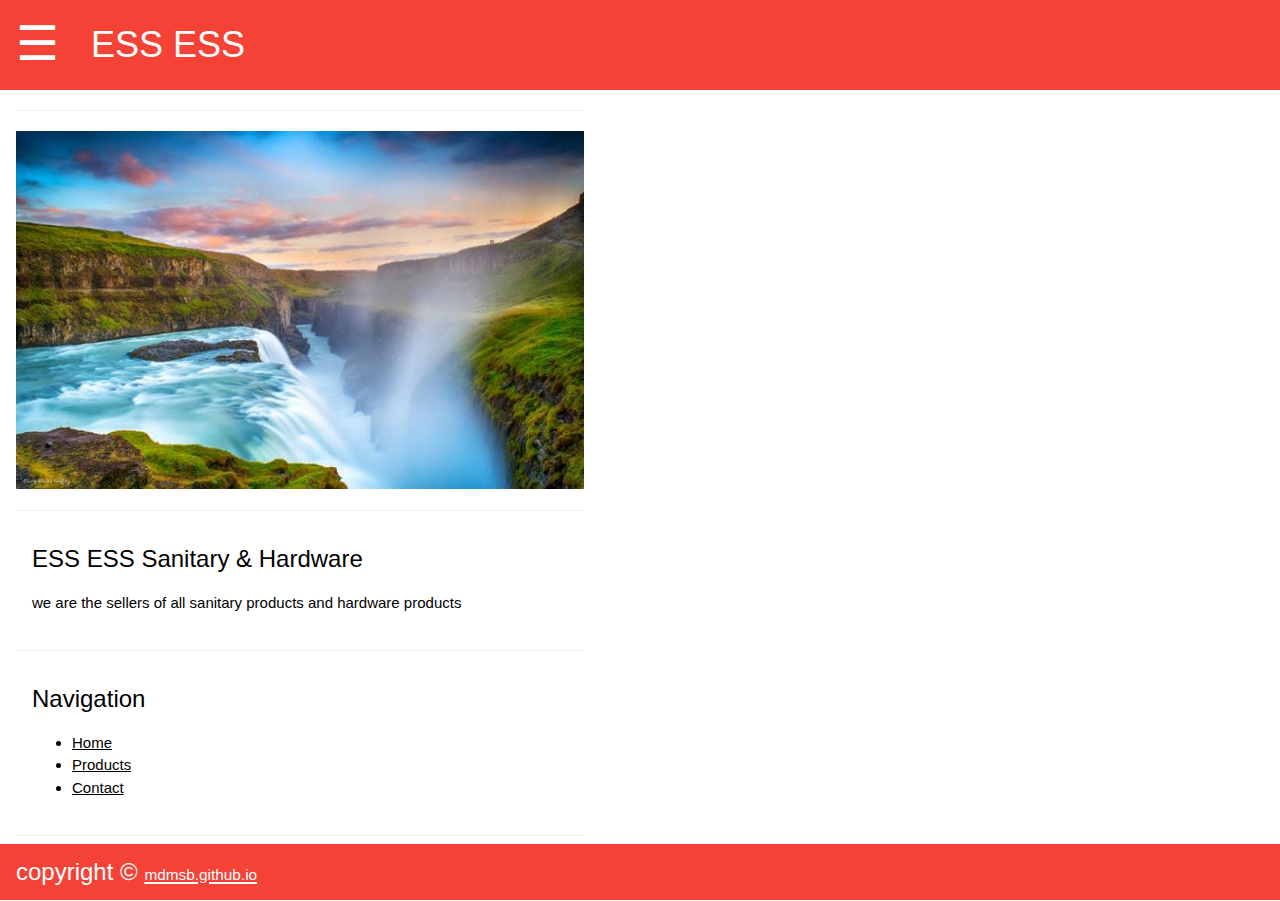
<file: mobilever/index.html>
<!DOCTYPE html>
<html>
<title>ESS ESS</title> 
<meta name="viewport" content="width=device-width, initial-scale=1">
<link rel="stylesheet" href="w3mobile.css">
<link rel="stylesheet" href="w3-theme-red.css">
<body style="max-width:600px">

<nav class="w3-sidebar w3-bar-block w3-card" id="mySidebar">
<div class="w3-container w3-theme-d2">
<span onclick="closeSidebar()" class="w3-button w3-display-topright w3-large">X</span>
<br>
<div class="w3-padding w3-center">
<img class="" src="essess_banner.jpg" alt="avatar" style="width:75%">
</div>
</div>

<a class="w3-bar-item w3-button" href="index.html">Home</a>
<a class="w3-bar-item w3-button" href="products.html">Products</a>
<a class="w3-bar-item w3-button" href="contact.html">Contact</a>
</nav>

<header class="w3-top w3-bar w3-theme">
<button class="w3-bar-item w3-button w3-xxxlarge w3-hover-theme" onclick="openSidebar()">&#9776;</button>
<h1 class="w3-bar-item">ESS ESS</h1>
</header>

<div class="w3-container" style="margin-top:90px">
<hr>
<img src="waterfall.jpg" style="width:100%">
<hr>

  <div class="w3-cell-row">
    
    <div class="w3-cell w3-container">
    <h3>ESS ESS Sanitary & Hardware</h3>
    <p>we are the sellers of all sanitary products and hardware products</p>
    </div>

  </div><hr>

<div class="w3-cell-row">
<div class="w3-cell w3-container">
<h3>Navigation</h3>

<ul>
    <li><a href="index.html">Home</a></li>
    <li><a href="products.html">Products</a></li>
    <li><a href="contact.html">Contact</a></li>
</ul> 

</div>
</div>
  


<hr>
<br>
<br>
</div>

<footer class="w3-container w3-bottom w3-theme w3-margin-top">
<h3>copyright &copy; <a href="http://mdmsb.github.io"><small><small>mdmsb.github.io</small></small></h3>
</footer>

<script>
closeSidebar();
function openSidebar() { document.getElementById("mySidebar").style.display = "block"; }
function closeSidebar() { document.getElementById("mySidebar").style.display = "none"; }
</script>

</body>
</html>
</file>
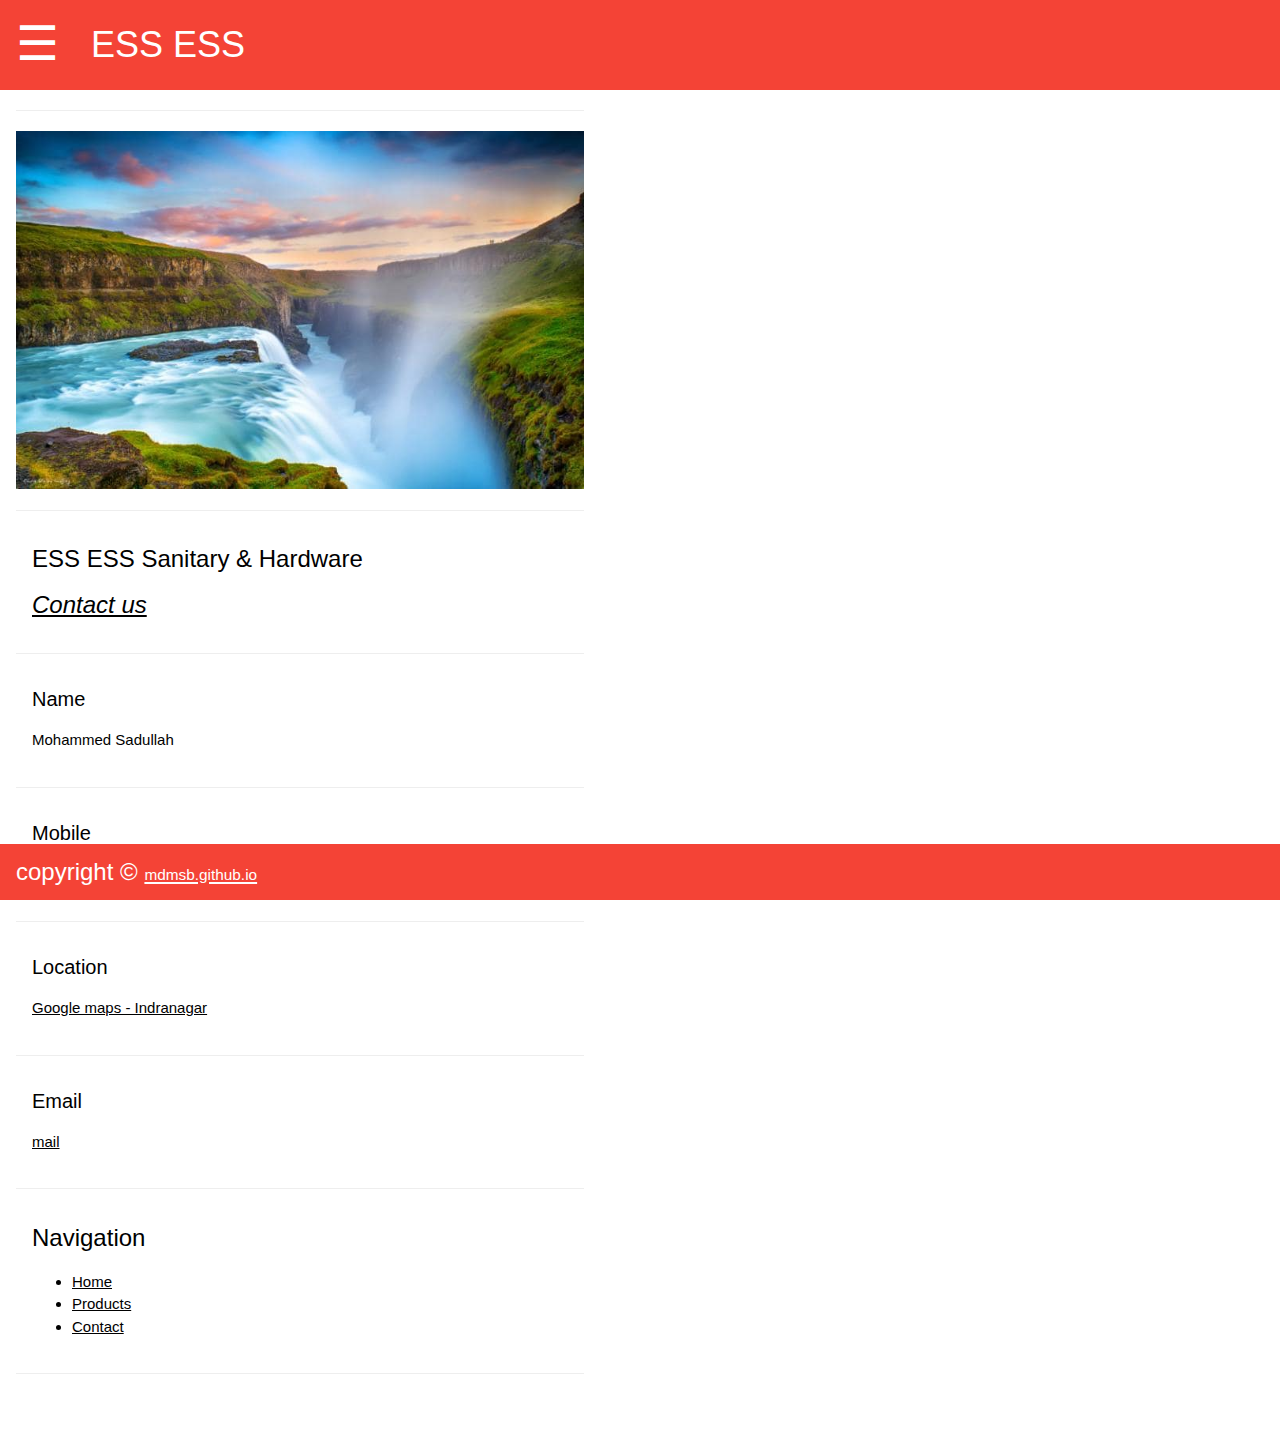
<file: mobilever/contact.html>
<!DOCTYPE html>
<html>
<title>ESS ESS</title> 
<meta name="viewport" content="width=device-width, initial-scale=1">
<link rel="stylesheet" href="w3mobile.css">
<link rel="stylesheet" href="w3-theme-red.css">
<body style="max-width:600px">

<nav class="w3-sidebar w3-bar-block w3-card" id="mySidebar">
<div class="w3-container w3-theme-d2">
<span onclick="closeSidebar()" class="w3-button w3-display-topright w3-large">X</span>
<br>
<div class="w3-padding w3-center">
<img class="" src="essess_banner.jpg" alt="avatar" style="width:75%">
</div>
</div>

<a class="w3-bar-item w3-button" href="index.html">Home</a>
<a class="w3-bar-item w3-button" href="products.html">Products</a>
<a class="w3-bar-item w3-button" href="contact.html">Contact</a>
</nav>

<header class="w3-top w3-bar w3-theme">
<button class="w3-bar-item w3-button w3-xxxlarge w3-hover-theme" onclick="openSidebar()">&#9776;</button>
<h1 class="w3-bar-item">ESS ESS</h1>
</header>

<div class="w3-container" style="margin-top:90px">
<hr>
<img src="waterfall.jpg" style="width:100%">
<hr>

<div class="w3-cell-row">
<div class="w3-cell w3-container">
<h3>ESS ESS Sanitary & Hardware</h3>
<h3><i><u>Contact us</i></u></h3>
</div>
</div><hr>


<div class="w3-cell-row">
<div class="w3-cell w3-container">
<h4>Name</h4>
<p>Mohammed Sadullah</p>
</div>
</div><hr>


<div class="w3-cell-row">
<div class="w3-cell w3-container">
<h4>Mobile</h4>
<p><a href="tel:+918147556567">+918147556567</a></p>
</div>
</div><hr>


<div class="w3-cell-row">
<div class="w3-cell w3-container">
<h4>Location</h4>
<p><a title="essess" href="https://goo.gl/maps/q8wZEAbt4vp">Google maps - Indranagar</a></p>
</div>
</div><hr>


<div class="w3-cell-row">
<div class="w3-cell w3-container">
<h4>Email</h4>
<p><a href="mailto:sadullah@gmail.com">mail</a></p>
</div>
</div><hr>


<div class="w3-cell-row">
<div class="w3-cell w3-container">
<h3>Navigation</h3>

<ul>
    <li><a href="index.html">Home</a></li>
    <li><a href="products.html">Products</a></li>
    <li><a href="contact.html">Contact</a></li>
</ul> 

</div>
</div>
  


<hr>
<br>
<br>
</div>

<footer class="w3-container w3-bottom w3-theme w3-margin-top">
<h3>copyright &copy; <a href="http://mdmsb.github.io"><small><small>mdmsb.github.io</small></small></h3>
</footer>

<script>
closeSidebar();
function openSidebar() { document.getElementById("mySidebar").style.display = "block"; }
function closeSidebar() { document.getElementById("mySidebar").style.display = "none"; }
</script>

</body>
</html>
</file>
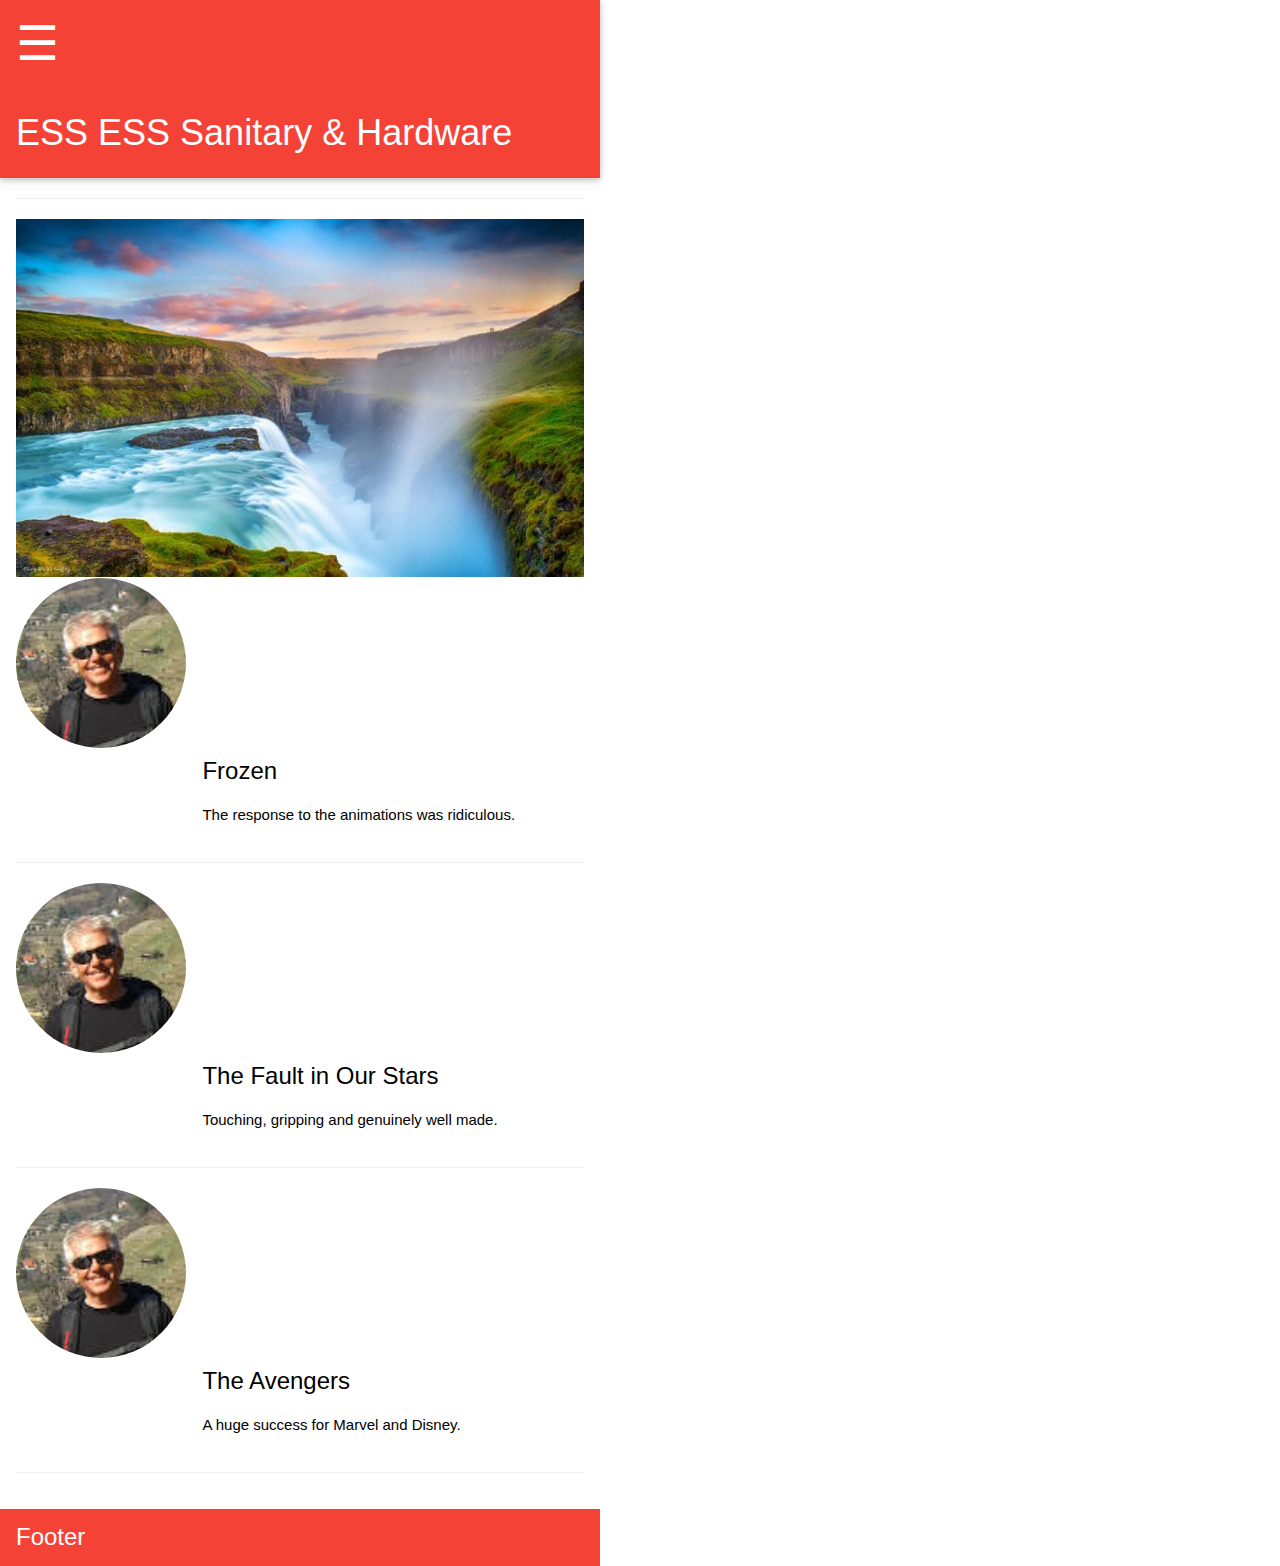
<file: mobilever/mver - Copy.html>
<!DOCTYPE html>
<html>
<title>ESS ESS</title> 
<meta name="viewport" content="width=device-width, initial-scale=1">
<link rel="stylesheet" href="w3mobile.css">
<link rel="stylesheet" href="w3-theme-red.css">
<body style="max-width:600px">

<nav class="w3-sidebar w3-bar-block w3-card" id="mySidebar">
<div class="w3-container w3-theme-d2">
<span onclick="closeSidebar()" class="w3-button w3-display-topright w3-large">X</span>
<br>
<div class="w3-padding w3-center">
<img class="w3-circle" src="img_avatar.jpg" alt="avatar" style="width:75%">
</div>
</div>

<a class="w3-bar-item w3-button" href="#">Home</a>
<a class="w3-bar-item w3-button" href="#">Products</a>
<a class="w3-bar-item w3-button" href="#">Contact</a>
</nav>

<header class="w3-bar w3-card w3-theme">
<button class="w3-bar-item w3-button w3-xxxlarge w3-hover-theme" onclick="openSidebar()">&#9776;</button>
<h1 class="w3-bar-item">ESS ESS Sanitary & Hardware</h1>
</header>

<div class="w3-container">
<hr>
<img src="waterfall.jpg" style="width:100%">
<div class="w3-cell-row">
<div class="w3-cell" style="width:30%">
<img class="w3-circle" src="img_avatar.jpg" style="width:100%">
</div>
<div class="w3-cell w3-container">
<h3>Frozen</h3>
<p>The response to the animations was ridiculous.</p>
</div>
</div>

<hr>

<div class="w3-cell-row">
<div class="w3-cell" style="width:30%">
<img class="w3-circle" src="img_avatar.jpg" style="width:100%">
</div>
<div class="w3-cell w3-container">
<h3>The Fault in Our Stars</h3>
<p>Touching, gripping and genuinely well made.</p>
</div>
</div>

<hr>

<div class="w3-cell-row">
<div class="w3-cell" style="width:30%">
<img class="w3-circle" src="img_avatar.jpg" style="width:100%">
</div>
<div class="w3-cell w3-container">
<h3>The Avengers</h3>
<p>A huge success for Marvel and Disney.</p>
</div>
</div>

<hr>

</div>

<footer class="w3-container w3-theme w3-margin-top">
<h3>Footer</h3>
</footer>

<script>
closeSidebar();
function openSidebar() { document.getElementById("mySidebar").style.display = "block"; }
function closeSidebar() { document.getElementById("mySidebar").style.display = "none"; }
</script>

</body>
</html>
</file>
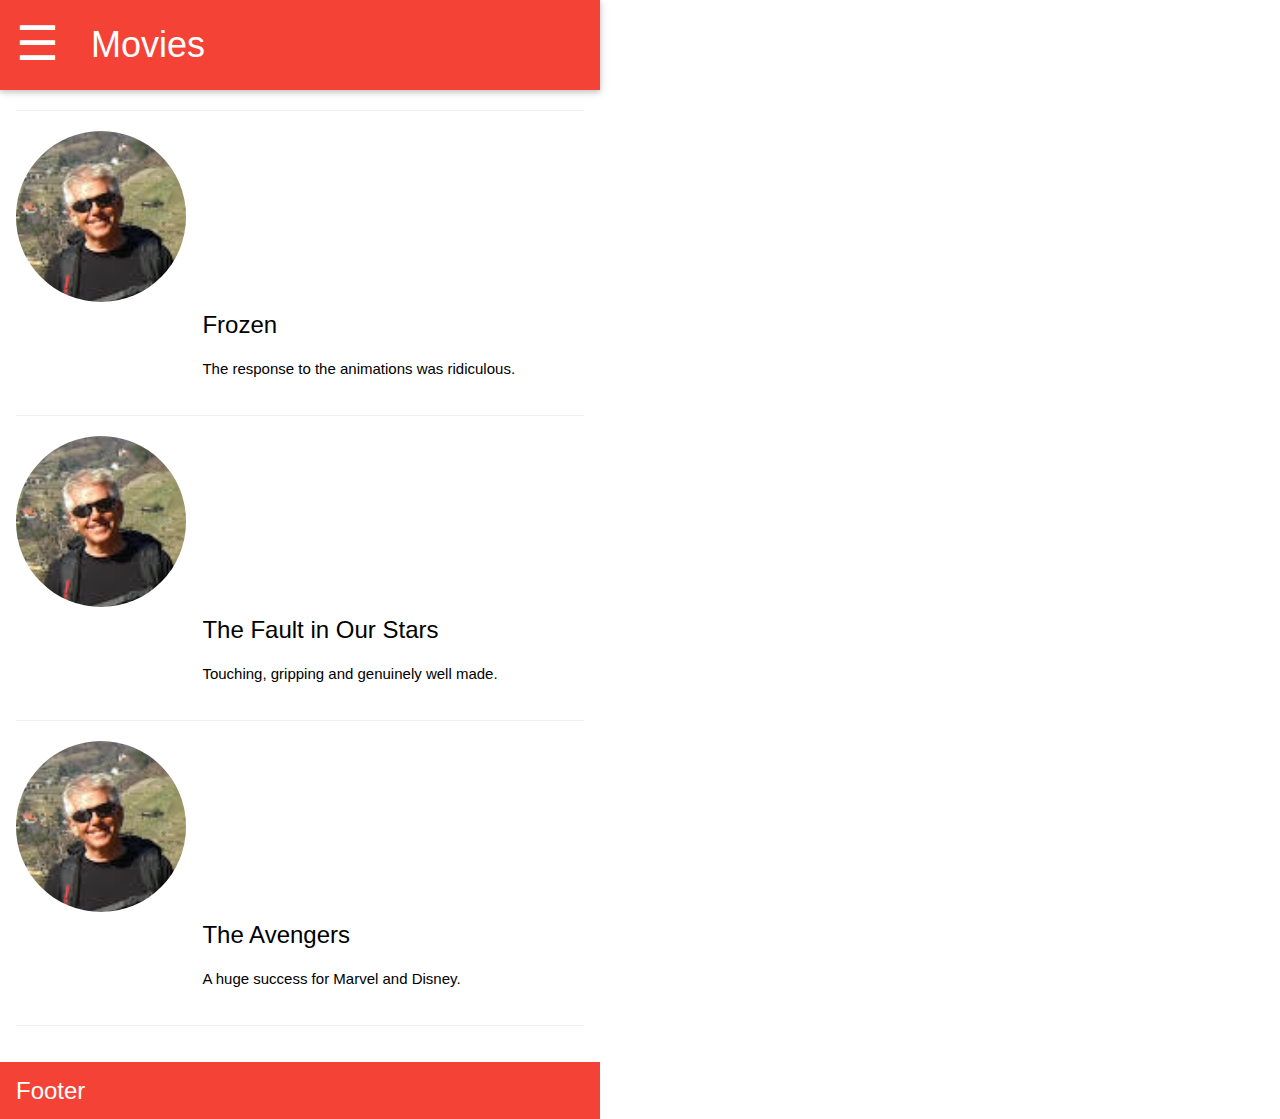
<file: mobilever/mver orig.html>
<!DOCTYPE html>
<html>
<title>W3.CSS</title>
<meta name="viewport" content="width=device-width, initial-scale=1">
<link rel="stylesheet" href="w3mobile.css">
<link rel="stylesheet" href="w3-theme-red.css">
<body style="max-width:600px">

<nav class="w3-sidebar w3-bar-block w3-card" id="mySidebar">
<div class="w3-container w3-theme-d2">
<span onclick="closeSidebar()" class="w3-button w3-display-topright w3-large">X</span>
<br>
<div class="w3-padding w3-center">
<img class="w3-circle" src="img_avatar.jpg" alt="avatar" style="width:75%">
</div>
</div>

<a class="w3-bar-item w3-button" href="#">Movies</a>
<a class="w3-bar-item w3-button" href="#">Friends</a>
<a class="w3-bar-item w3-button" href="#">Messages</a>
</nav>

<header class="w3-bar w3-card w3-theme">
<button class="w3-bar-item w3-button w3-xxxlarge w3-hover-theme" onclick="openSidebar()">&#9776;</button>
<h1 class="w3-bar-item">Movies</h1>
</header>

<div class="w3-container">
<hr>
<div class="w3-cell-row">
<div class="w3-cell" style="width:30%">
<img class="w3-circle" src="img_avatar.jpg" style="width:100%">
</div>
<div class="w3-cell w3-container">
<h3>Frozen</h3>
<p>The response to the animations was ridiculous.</p>
</div>
</div>  

<hr>

<div class="w3-cell-row">
<div class="w3-cell" style="width:30%">
<img class="w3-circle" src="img_avatar.jpg" style="width:100%">
</div>
<div class="w3-cell w3-container">
<h3>The Fault in Our Stars</h3>
<p>Touching, gripping and genuinely well made.</p>
</div>
</div>

<hr>

<div class="w3-cell-row">
<div class="w3-cell" style="width:30%">
<img class="w3-circle" src="img_avatar.jpg" style="width:100%">
</div>
<div class="w3-cell w3-container">
<h3>The Avengers</h3>
<p>A huge success for Marvel and Disney.</p>
</div>
</div>

<hr>

</div>

<footer class="w3-container w3-theme w3-margin-top">
<h3>Footer</h3>
</footer>

<script>
closeSidebar();
function openSidebar() { document.getElementById("mySidebar").style.display = "block"; }
function closeSidebar() { document.getElementById("mySidebar").style.display = "none"; }
</script>

</body>
</html>
</file>
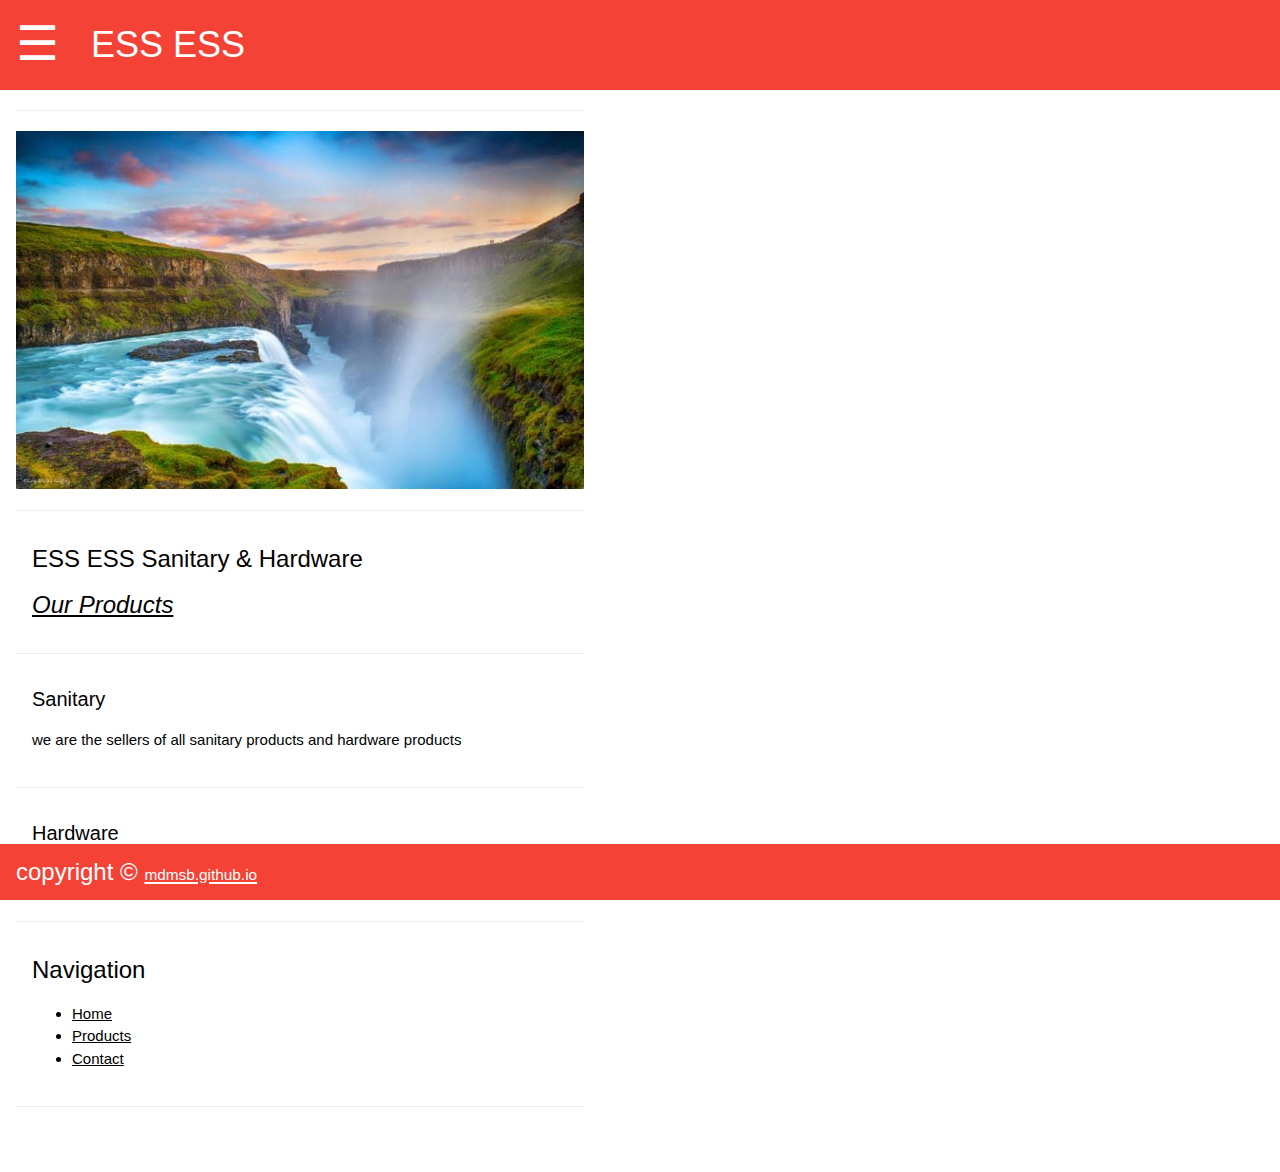
<file: mobilever/products.html>
<!DOCTYPE html>
<html>
<title>ESS ESS</title> 
<meta name="viewport" content="width=device-width, initial-scale=1">
<link rel="stylesheet" href="w3mobile.css">
<link rel="stylesheet" href="w3-theme-red.css">
<body style="max-width:600px">

<nav class="w3-sidebar w3-bar-block w3-card" id="mySidebar">
<div class="w3-container w3-theme-d2">
<span onclick="closeSidebar()" class="w3-button w3-display-topright w3-large">X</span>
<br>
<div class="w3-padding w3-center">
<img class="" src="essess_banner.jpg" alt="avatar" style="width:75%">
</div>
</div>

<a class="w3-bar-item w3-button" href="index.html">Home</a>
<a class="w3-bar-item w3-button" href="products.html">Products</a>
<a class="w3-bar-item w3-button" href="contact.html">Contact</a>
</nav>

<header class="w3-top w3-bar w3-theme">
<button class="w3-bar-item w3-button w3-xxxlarge w3-hover-theme" onclick="openSidebar()">&#9776;</button>
<h1 class="w3-bar-item">ESS ESS</h1>
</header>

<div class="w3-container" style="margin-top:90px">
<hr>
<img src="waterfall.jpg" style="width:100%">
<hr>

  <div class="w3-cell-row">
    
    <div class="w3-cell w3-container">
    <h3>ESS ESS Sanitary & Hardware</h3>
	<h3><i><u>Our Products</i></u></h3>
    </div>

  </div><hr>
<div class="w3-cell-row">
    
<div class="w3-cell w3-container">
<h4>Sanitary</h4>
<p>we are the sellers of all sanitary products and hardware products</p>
</div>

</div><hr>

<div class="w3-cell-row">
    
<div class="w3-cell w3-container">
<h4>Hardware</h4>
<p>we are the sellers of all sanitary products and hardware products</p>
</div>

</div><hr>


<div class="w3-cell-row">
<div class="w3-cell w3-container">
<h3>Navigation</h3>

<ul>
    <li><a href="index.html">Home</a></li>
    <li><a href="products.html">Products</a></li>
    <li><a href="contact.html">Contact</a></li>
</ul> 

</div>
</div>
  


<hr>
<br>
<br>
</div>

<footer class="w3-container w3-bottom w3-theme w3-margin-top">
<h3>copyright &copy; <a href="http://mdmsb.github.io"><small><small>mdmsb.github.io</small></small></h3>
</footer>

<script>
closeSidebar();
function openSidebar() { document.getElementById("mySidebar").style.display = "block"; }
function closeSidebar() { document.getElementById("mySidebar").style.display = "none"; }
</script>

</body>
</html>
</file>
<file: mobilever/w3-theme-red.css>
.w3-theme-l5 {color:#000 !important; background-color:#fef4f3 !important}
.w3-theme-l4 {color:#000 !important; background-color:#fdd9d6 !important}
.w3-theme-l3 {color:#000 !important; background-color:#fbb3ae !important}
.w3-theme-l2 {color:#000 !important; background-color:#f98d85 !important}
.w3-theme-l1 {color:#fff !important; background-color:#f6665c !important}
.w3-theme-d1 {color:#fff !important; background-color:#f32617 !important}
.w3-theme-d2 {color:#fff !important; background-color:#e11a0c !important}
.w3-theme-d3 {color:#fff !important; background-color:#c5170a !important}
.w3-theme-d4 {color:#fff !important; background-color:#a91409 !important}
.w3-theme-d5 {color:#fff !important; background-color:#8d1007 !important}

.w3-theme-light {color:#000 !important; background-color:#fef4f3 !important}
.w3-theme-dark {color:#fff !important; background-color:#8d1007 !important}
.w3-theme-action {color:#fff !important; background-color:#8d1007 !important}

.w3-theme {color:#fff !important; background-color:#f44336 !important}
.w3-text-theme {color:#f44336 !important}
.w3-border-theme {border-color:#f44336 !important}

.w3-hover-theme:hover {color:#fff !important; background-color:#f44336 !important}
.w3-hover-text-theme:hover {color:#f44336 !important}
.w3-hover-border-theme:hover {border-color:#f44336 !important}
</file>
<file: mobilever/w3mobile.css>
/* W3MOBILE.CSS 4.03 Apr 2017 by Jan Egil and Borge Refsnes */ html{box-sizing:border-box}*,*:before,*:after{box-sizing:inherit} /* Extract from normalize.css by Nicolas Gallagher and Jonathan Neal git.io/normalize */ html{-ms-text-size-adjust:100%;-webkit-text-size-adjust:100%}body{margin:0} article,aside,details,figcaption,figure,footer,header,main,menu,nav,section,summary{display:block} audio,canvas,progress,video{display:inline-block}progress{vertical-align:baseline} audio:not([controls]){display:none;height:0}[hidden],template{display:none} a{background-color:transparent;-webkit-text-decoration-skip:objects} a:active,a:hover{outline-width:0}abbr[title]{border-bottom:none;text-decoration:underline;text-decoration:underline dotted} dfn{font-style:italic}mark{background:#ff0;color:#000} small{font-size:80%}sub,sup{font-size:75%;line-height:0;position:relative;vertical-align:baseline} sub{bottom:-0.25em}sup{top:-0.5em}figure{margin:1em 40px}img{border-style:none}svg:not(:root){overflow:hidden} code,kbd,pre,samp{font-family:monospace,monospace;font-size:1em}hr{box-sizing:content-box;height:0;overflow:visible} button,input,select,textarea{font:inherit;margin:0}optgroup{font-weight:bold} button,input{overflow:visible}button,select{text-transform:none} button,html [type=button],[type=reset],[type=submit]{-webkit-appearance:button} button::-moz-focus-inner, [type=button]::-moz-focus-inner, [type=reset]::-moz-focus-inner, [type=submit]::-moz-focus-inner{border-style:none;padding:0} button:-moz-focusring, [type=button]:-moz-focusring, [type=reset]:-moz-focusring, [type=submit]:-moz-focusring{outline:1px dotted ButtonText} fieldset{border:1px solid #c0c0c0;margin:0 2px;padding:.35em .625em .75em} legend{color:inherit;display:table;max-width:100%;padding:0;white-space:normal}textarea{overflow:auto} [type=checkbox],[type=radio]{padding:0} [type=number]::-webkit-inner-spin-button,[type=number]::-webkit-outer-spin-button{height:auto} [type=search]{-webkit-appearance:textfield;outline-offset:-2px} [type=search]::-webkit-search-cancel-button,[type=search]::-webkit-search-decoration{-webkit-appearance:none} ::-webkit-input-placeholder{color:inherit;opacity:0.54} ::-webkit-file-upload-button{-webkit-appearance:button;font:inherit} /* End extract */ html,body{font-family:Verdana,sans-serif;font-size:15px;line-height:1.5}html{overflow-x:hidden} h1{font-size:36px}h2{font-size:30px}h3{font-size:24px}h4{font-size:20px}h5{font-size:18px}h6{font-size:16px}.w3-serif{font-family:serif} h1,h2,h3,h4,h5,h6{font-family:"Segoe UI",Arial,sans-serif;font-weight:400;margin:10px 0}.w3-wide{letter-spacing:4px} hr{border:0;border-top:1px solid #eee;margin:20px 0} .w3-image{max-width:100%;height:auto}img{margin-bottom:-5px}a{color:inherit} .w3-table,.w3-table-all{border-collapse:collapse;border-spacing:0;width:100%;display:table}.w3-table-all{border:1px solid #ccc} .w3-bordered tr,.w3-table-all tr{border-bottom:1px solid #ddd}.w3-striped tbody tr:nth-child(even){background-color:#f1f1f1} .w3-table-all tr:nth-child(odd){background-color:#fff}.w3-table-all tr:nth-child(even){background-color:#f1f1f1} .w3-hoverable tbody tr:hover,.w3-ul.w3-hoverable li:hover{background-color:#ccc}.w3-centered tr th,.w3-centered tr td{text-align:center} .w3-table td,.w3-table th,.w3-table-all td,.w3-table-all th{padding:8px 8px;display:table-cell;text-align:left;vertical-align:top} .w3-table th:first-child,.w3-table td:first-child,.w3-table-all th:first-child,.w3-table-all td:first-child{padding-left:16px} .w3-btn,.w3-button{border:none;display:inline-block;outline:0;padding:8px 16px;vertical-align:middle;overflow:hidden;text-decoration:none;color:inherit;background-color:inherit;text-align:center;cursor:pointer;white-space:nowrap} .w3-btn:hover{box-shadow:0 8px 16px 0 rgba(0,0,0,0.2),0 6px 20px 0 rgba(0,0,0,0.19)} .w3-btn,.w3-button{-webkit-touch-callout:none;-webkit-user-select:none;-khtml-user-select:none;-moz-user-select:none;-ms-user-select:none;user-select:none} .w3-disabled,.w3-btn:disabled,.w3-button:disabled{cursor:not-allowed;opacity:0.3}.w3-disabled *,:disabled *{pointer-events:none} .w3-btn.w3-disabled:hover,.w3-btn:disabled:hover{box-shadow:none} .w3-badge,.w3-tag{background-color:#000;color:#fff;display:inline-block;padding-left:8px;padding-right:8px;text-align:center}.w3-badge{border-radius:50%} .w3-ul{list-style-type:none;padding:0;margin:0}.w3-ul li{padding:8px 16px;border-bottom:1px solid #ddd}.w3-ul li:last-child{border-bottom:none} .w3-tooltip,.w3-display-container{position:relative}.w3-tooltip .w3-text{display:none}.w3-tooltip:hover .w3-text{display:inline-block} .w3-ripple:active{opacity:0.5}.w3-ripple{transition:opacity 0s} .w3-input{padding:8px;display:block;border:none;border-bottom:1px solid #ccc;width:100%} .w3-select{padding:9px 0;width:100%;border:none;border-bottom:1px solid #ccc} .w3-dropdown-click,.w3-dropdown-hover{position:relative;display:inline-block;cursor:pointer} .w3-dropdown-hover:hover .w3-dropdown-content{display:block;z-index:1} .w3-dropdown-hover:first-child,.w3-dropdown-click:hover{background-color:#ccc;color:#000} .w3-dropdown-hover:hover > .w3-button:first-child,.w3-dropdown-click:hover > .w3-button:first-child{background-color:#ccc;color:#000} .w3-dropdown-content{cursor:auto;color:#000;background-color:#fff;display:none;position:absolute;min-width:160px;margin:0;padding:0} .w3-check,.w3-radio{width:24px;height:24px;position:relative;top:6px} .w3-sidebar{height:100%;width:200px;background-color:#fff;position:fixed!important;z-index:1;overflow:auto} .w3-sidebar.w3-collapse{display:none}.w3-main{margin-left:0!important;margin-right:0!important} .w3-bar-block .w3-dropdown-hover,.w3-bar-block .w3-dropdown-click{width:100%} .w3-bar-block .w3-dropdown-hover .w3-dropdown-content,.w3-bar-block .w3-dropdown-click .w3-dropdown-content{min-width:100%} .w3-bar-block .w3-dropdown-hover .w3-button,.w3-bar-block .w3-dropdown-click .w3-button{width:100%;text-align:left;padding:8px 16px} .w3-main,#main{transition:margin-left .4s} .w3-modal{z-index:3;display:none;padding-top:30px;position:fixed;left:0;top:0;width:100%;height:100%;overflow:auto;background-color:rgb(0,0,0);background-color:rgba(0,0,0,0.4)} .w3-modal-content{margin:0 10px;width:auto!important;background-color:#fff;position:relative;padding:0;outline:0} .w3-bar{width:100%;overflow:hidden}.w3-center .w3-bar{display:inline-block;width:auto} .w3-bar .w3-bar-item{padding:8px 16px;float:left;width:auto;border:none;outline:none;display:block} .w3-bar .w3-dropdown-hover,.w3-bar .w3-dropdown-click{position:static;float:left} .w3-bar .w3-button{white-space:normal} .w3-bar-block .w3-bar-item{width:100%;display:block;padding:8px 16px;text-align:left;border:none;outline:none;white-space:normal;float:none} .w3-bar-block.w3-center .w3-bar-item{text-align:center}.w3-block{display:block;width:100%} .w3-responsive{overflow-x:auto} .w3-container:after,.w3-container:before,.w3-panel:after,.w3-panel:before,.w3-row:after,.w3-row:before,.w3-row-padding:after,.w3-row-padding:before, .w3-cell-row:before,.w3-cell-row:after,.w3-clear:after,.w3-clear:before,.w3-bar:before,.w3-bar:after{content:"";display:table;clear:both} .w3-col,.w3-half,.w3-third,.w3-twothird,.w3-threequarter,.w3-quarter{float:left;width:100%} .w3-content{max-width:980px;margin:auto}.w3-rest{overflow:hidden} .w3-cell-row{display:table;width:100%}.w3-cell{display:table-cell} .w3-cell-top{vertical-align:top}.w3-cell-middle{vertical-align:middle}.w3-cell-bottom{vertical-align:bottom} .w3-hide{display:none!important}.w3-show-block,.w3-show{display:block!important}.w3-show-inline-block{display:inline-block!important} .w3-hide-small{display:none!important}.w3-mobile{display:block;width:100%!important} .w3-mobile .w3-dropdown-content{position:relative}	 .w3-bar-item.w3-mobile,.w3-dropdown-hover.w3-mobile,.w3-dropdown-click.w3-mobile{text-align:center} .w3-dropdown-hover.w3-mobile,.w3-dropdown-hover.w3-mobile .w3-btn,.w3-dropdown-hover.w3-mobile .w3-button,.w3-dropdown-click.w3-mobile,.w3-dropdown-click.w3-mobile .w3-btn,.w3-dropdown-click.w3-mobile .w3-button{width:100%} .w3-top,.w3-bottom{position:fixed;width:100%;z-index:1}.w3-top{top:0}.w3-bottom{bottom:0} .w3-overlay{position:fixed;display:none;width:100%;height:100%;top:0;left:0;right:0;bottom:0;background-color:rgba(0,0,0,0.5);z-index:2} .w3-display-topleft{position:absolute;left:0;top:0}.w3-display-topright{position:absolute;right:0;top:0} .w3-display-bottomleft{position:absolute;left:0;bottom:0}.w3-display-bottomright{position:absolute;right:0;bottom:0} .w3-display-middle{position:absolute;top:50%;left:50%;transform:translate(-50%,-50%)} .w3-display-left{position:absolute;top:50%;left:0%;transform:translate(0%,-50%)} .w3-display-right{position:absolute;top:50%;right:0%;transform:translate(0%,-50%)} .w3-display-topmiddle{position:absolute;left:50%;top:0;transform:translate(-50%,0%)} .w3-display-bottommiddle{position:absolute;left:50%;bottom:0;transform:translate(-50%,0%)} .w3-display-container:hover .w3-display-hover{display:block}.w3-display-container:hover span.w3-display-hover{display:inline-block}.w3-display-hover{display:none} .w3-display-position{position:absolute} .w3-circle{border-radius:50%}.w3-round-small{border-radius:2px}.w3-round,.w3-round-medium{border-radius:4px} .w3-round-large{border-radius:8px}.w3-round-xlarge{border-radius:16px}.w3-round-xxlarge{border-radius:32px} .w3-row-padding,.w3-row-padding>.w3-half,.w3-row-padding>.w3-third,.w3-row-padding>.w3-twothird,.w3-row-padding>.w3-threequarter,.w3-row-padding>.w3-quarter,.w3-row-padding>.w3-col{padding:0 8px} .w3-container,.w3-panel{padding:0.01em 16px}.w3-panel{margin-top:16px;margin-bottom:16px} .w3-code,.w3-codespan{font-family:Consolas,"courier new";font-size:16px} .w3-code{width:auto;background-color:#fff;padding:8px 12px;border-left:4px solid #4CAF50;word-wrap:break-word} .w3-codespan{color:crimson;background-color:#f1f1f1;padding-left:4px;padding-right:4px;font-size:110%} .w3-card,.w3-card-2{box-shadow:0 2px 5px 0 rgba(0,0,0,0.16),0 2px 10px 0 rgba(0,0,0,0.12)} .w3-card-4,.w3-hover-shadow:hover{box-shadow:0 4px 10px 0 rgba(0,0,0,0.2),0 4px 20px 0 rgba(0,0,0,0.19)} .w3-spin{animation:w3-spin 2s infinite linear}@keyframes w3-spin{0%{transform:rotate(0deg)}100%{transform:rotate(359deg)}} .w3-animate-fading{animation:fading 10s infinite}@keyframes fading{0%{opacity:0}50%{opacity:1}100%{opacity:0}} .w3-animate-opacity{animation:opac 0.8s}@keyframes opac{from{opacity:0} to{opacity:1}} .w3-animate-top{position:relative;animation:animatetop 0.4s}@keyframes animatetop{from{top:-300px;opacity:0} to{top:0;opacity:1}} .w3-animate-left{position:relative;animation:animateleft 0.4s}@keyframes animateleft{from{left:-300px;opacity:0} to{left:0;opacity:1}} .w3-animate-right{position:relative;animation:animateright 0.4s}@keyframes animateright{from{right:-300px;opacity:0} to{right:0;opacity:1}} .w3-animate-bottom{position:relative;animation:animatebottom 0.4s}@keyframes animatebottom{from{bottom:-300px;opacity:0} to{bottom:0;opacity:1}} .w3-animate-zoom {animation:animatezoom 0.6s}@keyframes animatezoom{from{transform:scale(0)} to{transform:scale(1)}} .w3-animate-input{transition:width 0.4s ease-in-out}.w3-animate-input:focus{width:100%!important} .w3-opacity,.w3-hover-opacity:hover{opacity:0.60}.w3-opacity-off,.w3-hover-opacity-off:hover{opacity:1} .w3-opacity-max{opacity:0.25}.w3-opacity-min{opacity:0.75} .w3-greyscale-max,.w3-grayscale-max,.w3-hover-greyscale:hover,.w3-hover-grayscale:hover{filter:grayscale(100%)} .w3-greyscale,.w3-grayscale{filter:grayscale(75%)}.w3-greyscale-min,.w3-grayscale-min{filter:grayscale(50%)} .w3-sepia{filter:sepia(75%)}.w3-sepia-max,.w3-hover-sepia:hover{filter:sepia(100%)}.w3-sepia-min{filter:sepia(50%)} .w3-tiny{font-size:10px!important}.w3-small{font-size:12px!important}.w3-medium{font-size:15px!important}.w3-large{font-size:18px!important} .w3-xlarge{font-size:24px!important}.w3-xxlarge{font-size:36px!important}.w3-xxxlarge{font-size:48px!important}.w3-jumbo{font-size:64px!important} .w3-left-align{text-align:left!important}.w3-right-align{text-align:right!important}.w3-justify{text-align:justify!important}.w3-center{text-align:center!important} .w3-border-0{border:0!important}.w3-border{border:1px solid #ccc!important} .w3-border-top{border-top:1px solid #ccc!important}.w3-border-bottom{border-bottom:1px solid #ccc!important} .w3-border-left{border-left:1px solid #ccc!important}.w3-border-right{border-right:1px solid #ccc!important} .w3-topbar{border-top:6px solid #ccc!important}.w3-bottombar{border-bottom:6px solid #ccc!important} .w3-leftbar{border-left:6px solid #ccc!important}.w3-rightbar{border-right:6px solid #ccc!important} .w3-section,.w3-code{margin-top:16px!important;margin-bottom:16px!important} .w3-margin{margin:16px!important}.w3-margin-top{margin-top:16px!important}.w3-margin-bottom{margin-bottom:16px!important} .w3-margin-left{margin-left:16px!important}.w3-margin-right{margin-right:16px!important} .w3-padding-small{padding:4px 8px!important}.w3-padding{padding:8px 16px!important}.w3-padding-large{padding:12px 24px!important} .w3-padding-16{padding-top:16px!important;padding-bottom:16px!important}.w3-padding-24{padding-top:24px!important;padding-bottom:24px!important} .w3-padding-32{padding-top:32px!important;padding-bottom:32px!important}.w3-padding-48{padding-top:48px!important;padding-bottom:48px!important} .w3-padding-64{padding-top:64px!important;padding-bottom:64px!important}.w3-left{float:left!important}.w3-right{float:right!important} .w3-button:hover{color:#000!important;background-color:#ccc!important} .w3-transparent,.w3-hover-none:hover{background-color:transparent!important} .w3-hover-none:hover{box-shadow:none!important}
</file>
